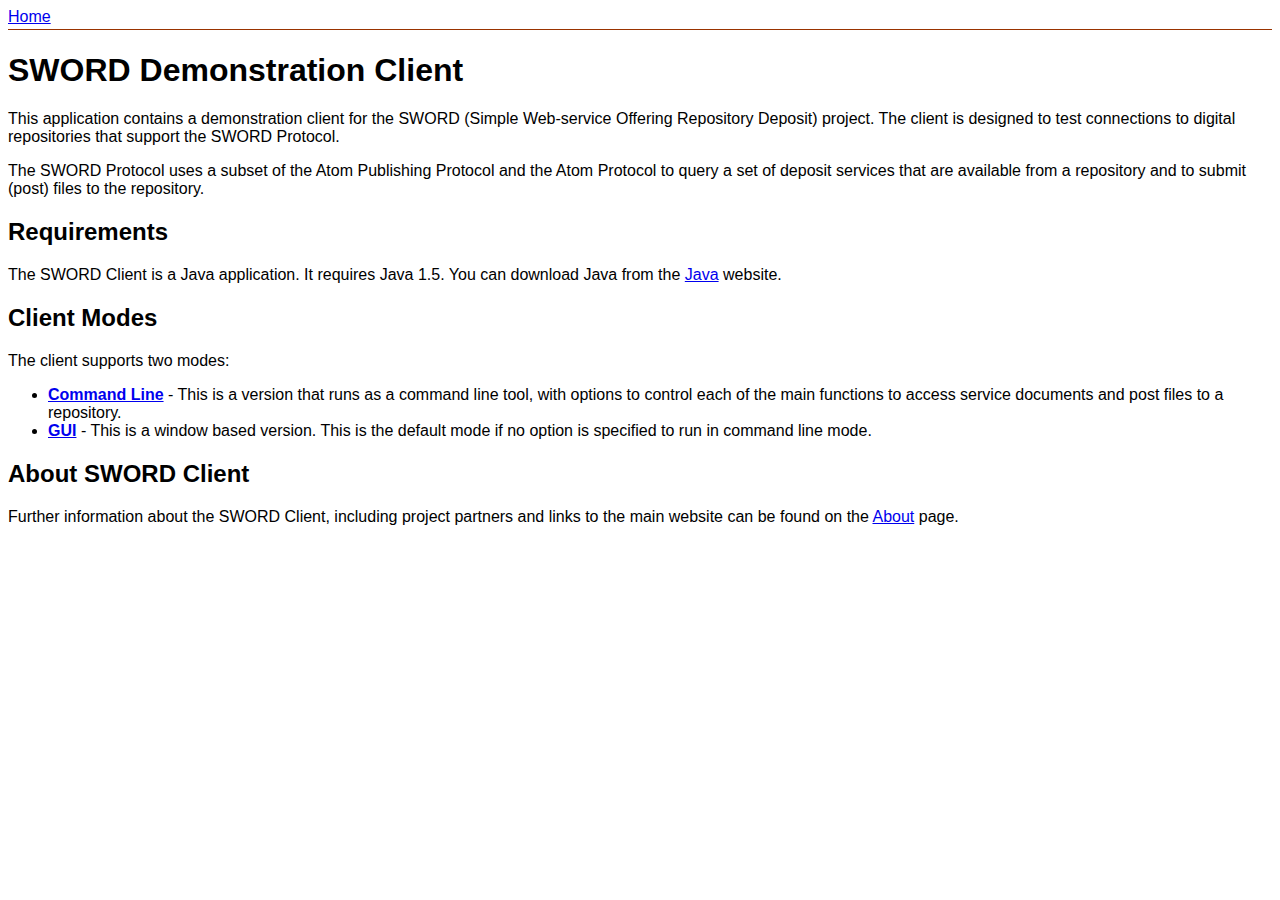
<file: src/main/resources/help/index.html>
﻿<?xml version="1.0" encoding="utf-8"?>
<!DOCTYPE html PUBLIC "-//W3C//DTD XHTML 1.0 Transitional//EN"
        "http://www.w3.org/TR/xhtml1/DTD/xhtml1-transitional.dtd">
<html>
    <head><title>Introduction</title>
        <link href="Resources/Stylesheets/Styles.css" rel="stylesheet" type="text/css" />
    </head>
    <body>
        <div class="header"><a href="index.html">Home</a></div>
        <h1>SWORD Demonstration Client</h1>
        <p>This application contains a demonstration client for the 
           SWORD (Simple Web-service Offering Repository Deposit) project. 
           The client is designed to test connections to digital 
           repositories that support the SWORD Protocol.</p>
        <p>The SWORD Protocol uses a subset of the Atom Publishing 
           Protocol and the Atom Protocol to query a set of deposit 
           services that are available from a repository and to 
           submit (post) files to the repository.</p>
        <h2>Requirements</h2>
        <p>The SWORD Client is a Java application. It requires Java 1.5. You can 
           download Java from the <a href="http://java.sun.com/">Java</a> website. </p>
        <h2>Client Modes</h2>
        <p>The client supports two modes: </p>
        <ul>
            <li value="1"><b><a href="cmdClient.html"><b>Command Line</b></a></b> - This is a version that runs as a command line tool, with options to control each of the main functions to access service documents and post files to a repository. </li>
            <li value="2"><b><a href="guiClient.html"><b>GUI</b></a></b> - This is a window based version. This is the default mode if no option is specified to run in command line mode. </li>
        </ul>
        <h2>About SWORD Client</h2>
        <p>Further information about the SWORD Client, including project 
           partners and links to the main website can be found 
           on the <a href="about.html">About</a> page.
        </p>
    </body>
</html>
</file>
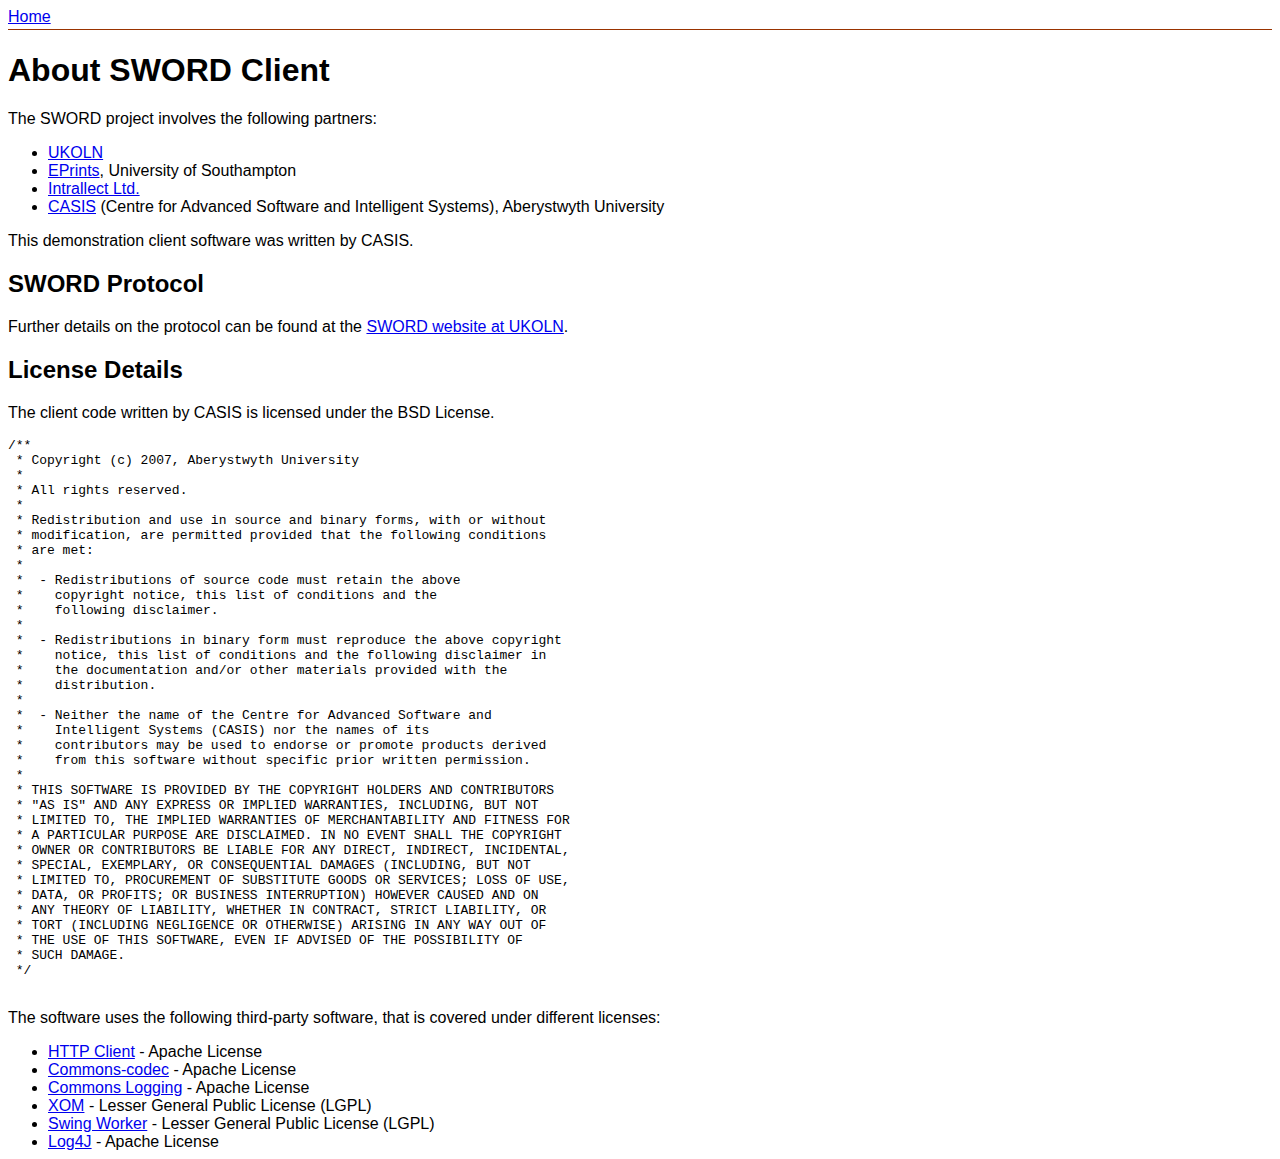
<file: src/main/resources/help/about.html>
﻿<?xml version="1.0" encoding="utf-8"?>
<!DOCTYPE html PUBLIC "-//W3C//DTD XHTML 1.0 Transitional//EN"
        "http://www.w3.org/TR/xhtml1/DTD/xhtml1-transitional.dtd">
<html>
    <head><title>About SWORD Client</title>
        <link href="Resources/Stylesheets/Styles.css" rel="stylesheet" type="text/css" />
    </head>
    <body>
        <div class="header"><a href="index.html">Home</a></div>
        <h1>About SWORD Client</h1>
        <p>The SWORD project involves the following partners:</p>
        <ul>
            <li value="1"><a href="http://www.ukoln.ac.uk/">UKOLN</a>
            </li>
            <li value="2"><a href="http://www.eprints.org/">EPrints</a>, University of Southampton</li>
            <li value="3"><a href="http://www.intrallect.com/">Intrallect Ltd.</a>
            </li>
            <li value="4"><a href="http://www.aber.ac.uk/casis">CASIS</a> (Centre for Advanced Software and Intelligent Systems),  Aberystwyth University</li>
        </ul>
        <p>This demonstration client software was written by CASIS. </p>
        
        <h2>SWORD Protocol</h2>
        <p>Further details on the protocol can be found at the 
           <a href="http://www.ukoln.ac.uk/repositories/digirep/index/SWORD">SWORD website at UKOLN</a>.</p>

        <h2>License Details</h2>
        <p>
        The client code written by CASIS is licensed under the BSD License. 
        </p>
        
        <pre>
/**
 * Copyright (c) 2007, Aberystwyth University
 *
 * All rights reserved.
 * 
 * Redistribution and use in source and binary forms, with or without 
 * modification, are permitted provided that the following conditions 
 * are met:
 * 
 *  - Redistributions of source code must retain the above 
 *    copyright notice, this list of conditions and the 
 *    following disclaimer.
 *  
 *  - Redistributions in binary form must reproduce the above copyright 
 *    notice, this list of conditions and the following disclaimer in 
 *    the documentation and/or other materials provided with the 
 *    distribution.
 *    
 *  - Neither the name of the Centre for Advanced Software and 
 *    Intelligent Systems (CASIS) nor the names of its 
 *    contributors may be used to endorse or promote products derived 
 *    from this software without specific prior written permission.
 * 
 * THIS SOFTWARE IS PROVIDED BY THE COPYRIGHT HOLDERS AND CONTRIBUTORS
 * "AS IS" AND ANY EXPRESS OR IMPLIED WARRANTIES, INCLUDING, BUT NOT
 * LIMITED TO, THE IMPLIED WARRANTIES OF MERCHANTABILITY AND FITNESS FOR
 * A PARTICULAR PURPOSE ARE DISCLAIMED. IN NO EVENT SHALL THE COPYRIGHT 
 * OWNER OR CONTRIBUTORS BE LIABLE FOR ANY DIRECT, INDIRECT, INCIDENTAL, 
 * SPECIAL, EXEMPLARY, OR CONSEQUENTIAL DAMAGES (INCLUDING, BUT NOT 
 * LIMITED TO, PROCUREMENT OF SUBSTITUTE GOODS OR SERVICES; LOSS OF USE, 
 * DATA, OR PROFITS; OR BUSINESS INTERRUPTION) HOWEVER CAUSED AND ON 
 * ANY THEORY OF LIABILITY, WHETHER IN CONTRACT, STRICT LIABILITY, OR 
 * TORT (INCLUDING NEGLIGENCE OR OTHERWISE) ARISING IN ANY WAY OUT OF 
 * THE USE OF THIS SOFTWARE, EVEN IF ADVISED OF THE POSSIBILITY OF 
 * SUCH DAMAGE.
 */        
        </pre>
        
        <p>
        The software uses the following third-party software, that is covered
        under different licenses: 
        </p>
        
        <ul>
           <li><a href="http://jakarta.apache.org/httpcomponents/httpclient-3.x/">HTTP Client</a> - Apache License</li>
           <li><a href="http://commons.apache.org/codec/">Commons-codec</a> - Apache License</li>
   	     <li><a href="http://commons.apache.org/logging/">Commons Logging</a> - Apache License</li>
   	     <li><a href="http://www.xom.nu/">XOM</a> - Lesser General Public License (LGPL)</li>
   	     <li><a href="https://swingworker.dev.java.net/">Swing Worker</a> - Lesser General Public License (LGPL)</li>
   	     <li><a href="http://logging.apache.org/log4j/1.2/index.html">Log4J</a> - Apache License</li>
        </ul>
        
            </body>
</html>
</file>
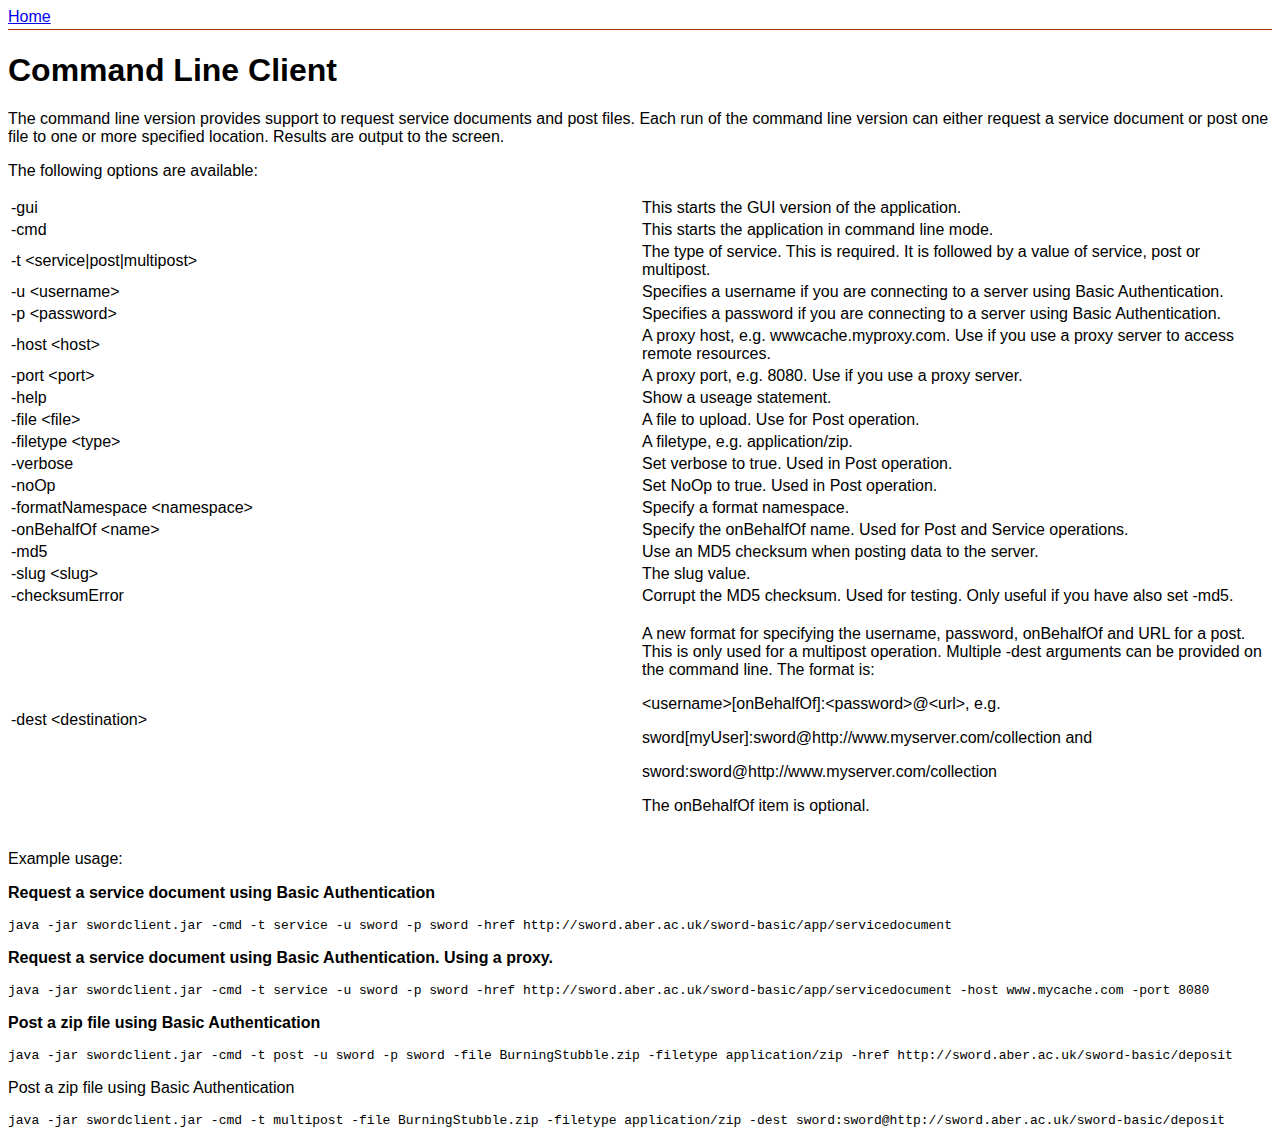
<file: src/main/resources/help/cmdClient.html>
﻿<?xml version="1.0" encoding="utf-8"?>
<!DOCTYPE html PUBLIC "-//W3C//DTD XHTML 1.0 Transitional//EN"
        "http://www.w3.org/TR/xhtml1/DTD/xhtml1-transitional.dtd">
<html>
    <head><title>Command Line Mode</title>
        <link href="Resources/Stylesheets/Styles.css" rel="stylesheet" type="text/css" />
    </head>
    <body>
        <div class="header"><a href="index.html">Home</a></div>
        <h1>Command Line Client</h1>
        <p>The command line version provides support to request service 
           documents and post files. Each run of the command line version 
           can either request a service document or post one file to one 
           or more specified location. Results are output to the screen.</p>
        <p>The following options are available: </p>
        <table style="width: 100%;">
            <col style="width: 259px;" />
            <col style="width: 50%;" />
            <tbody>
                <tr>
                    <td>-gui</td>
                    <td>This starts the GUI&#160;version of the application. </td>
                </tr>
                <tr>
                    <td>-cmd</td>
                    <td>This starts the application in command line mode. </td>
                </tr>
                <tr>
                    <td>-t &lt;service|post|multipost&gt;</td>
                    <td style="font-style: normal;">The type of service. This is required. It is followed by a value of service, post or multipost. </td>
                </tr>
                <tr>
                    <td>-u &lt;username&gt;</td>
                    <td>Specifies a username if you are connecting to a server using Basic Authentication. </td>
                </tr>
                <tr>
                    <td>-p &lt;password&gt;</td>
                    <td>Specifies a password if you are connecting to a server using Basic Authentication.</td>
                </tr>
                <tr>
                    <td>-host &lt;host&gt;</td>
                    <td>A proxy host, e.g. wwwcache.myproxy.com. Use if you use a proxy server to access remote resources. </td>
                </tr>
                <tr>
                    <td>-port &lt;port&gt;</td>
                    <td>A proxy port, e.g. 8080. Use if you use a proxy server. </td>
                </tr>
                <tr>
                    <td>-help</td>
                    <td>Show a useage statement. </td>
                </tr>
                <tr>
                    <td>-file &lt;file&gt;</td>
                    <td>A file to upload. Use for Post operation. </td>
                </tr>
                <tr>
                    <td>-filetype &lt;type&gt;</td>
                    <td>A filetype, e.g. application/zip. </td>
                </tr>
                <tr>
                    <td>-verbose</td>
                    <td>Set verbose to true. Used in Post operation. </td>
                </tr>
                <tr>
                    <td>-noOp</td>
                    <td>Set NoOp to true. Used in Post operation. </td>
                </tr>
                <tr>
                    <td>-formatNamespace &lt;namespace&gt;</td>
                    <td>Specify a format namespace. </td>
                </tr>
                <tr>
                    <td>-onBehalfOf &lt;name&gt;</td>
                    <td>Specify the onBehalfOf name. Used for Post and Service operations. </td>
                </tr>
                <tr>
                    <td>-md5</td>
                    <td>Use an MD5 checksum when posting data to the server. </td>
                </tr>
                <tr>
                    <td>-slug &lt;slug&gt;</td>
                    <td>The slug value.</td>
                </tr>
                <tr>
                    <td>-checksumError</td>
                    <td>Corrupt the MD5 checksum. Used for testing. Only useful if you have also set -md5. </td>
                </tr>
                <tr>
                    <td>-dest &lt;destination&gt;</td>
                    <td>
                        <p>A new format for specifying the username, password, onBehalfOf and URL for a post. This is only used for a multipost operation. Multiple -dest arguments can be provided on the command line. The format is: </p>
                        <p>&lt;username&gt;[onBehalfOf]:&lt;password&gt;@&lt;url&gt;, e.g. </p>
                        <p>sword[myUser]:sword@http://www.myserver.com/collection and </p>
                        <p>sword:sword@http://www.myserver.com/collection</p>
                        <p>The onBehalfOf item is optional. </p>
                    </td>
                </tr>
            </tbody>
        </table>
        <p>Example usage: </p>
        <p><b>Request a service document using Basic Authentication</b> <![CDATA[ ]]></p><pre>java -jar swordclient.jar -cmd -t service -u sword -p sword -href http://sword.aber.ac.uk/sword-basic/app/servicedocument </pre>
        <p><b>Request a service document using Basic Authentication. Using a proxy. </b>
        </p><pre>java -jar swordclient.jar -cmd -t service -u sword -p sword -href http://sword.aber.ac.uk/sword-basic/app/servicedocument -host www.mycache.com -port 8080</pre>
        <p style="font-weight: bold;">Post a zip file using Basic Authentication </p><pre>java -jar swordclient.jar -cmd -t post -u sword -p sword -file BurningStubble.zip -filetype application/zip -href http://sword.aber.ac.uk/sword-basic/deposit</pre>
        <p style="font-weight: normal;">Post a zip file using Basic Authentication&#160;</p><pre>java -jar swordclient.jar -cmd -t multipost -file BurningStubble.zip -filetype application/zip -dest sword:sword@http://sword.aber.ac.uk/sword-basic/deposit</pre>
    </body>
</html>
</file>
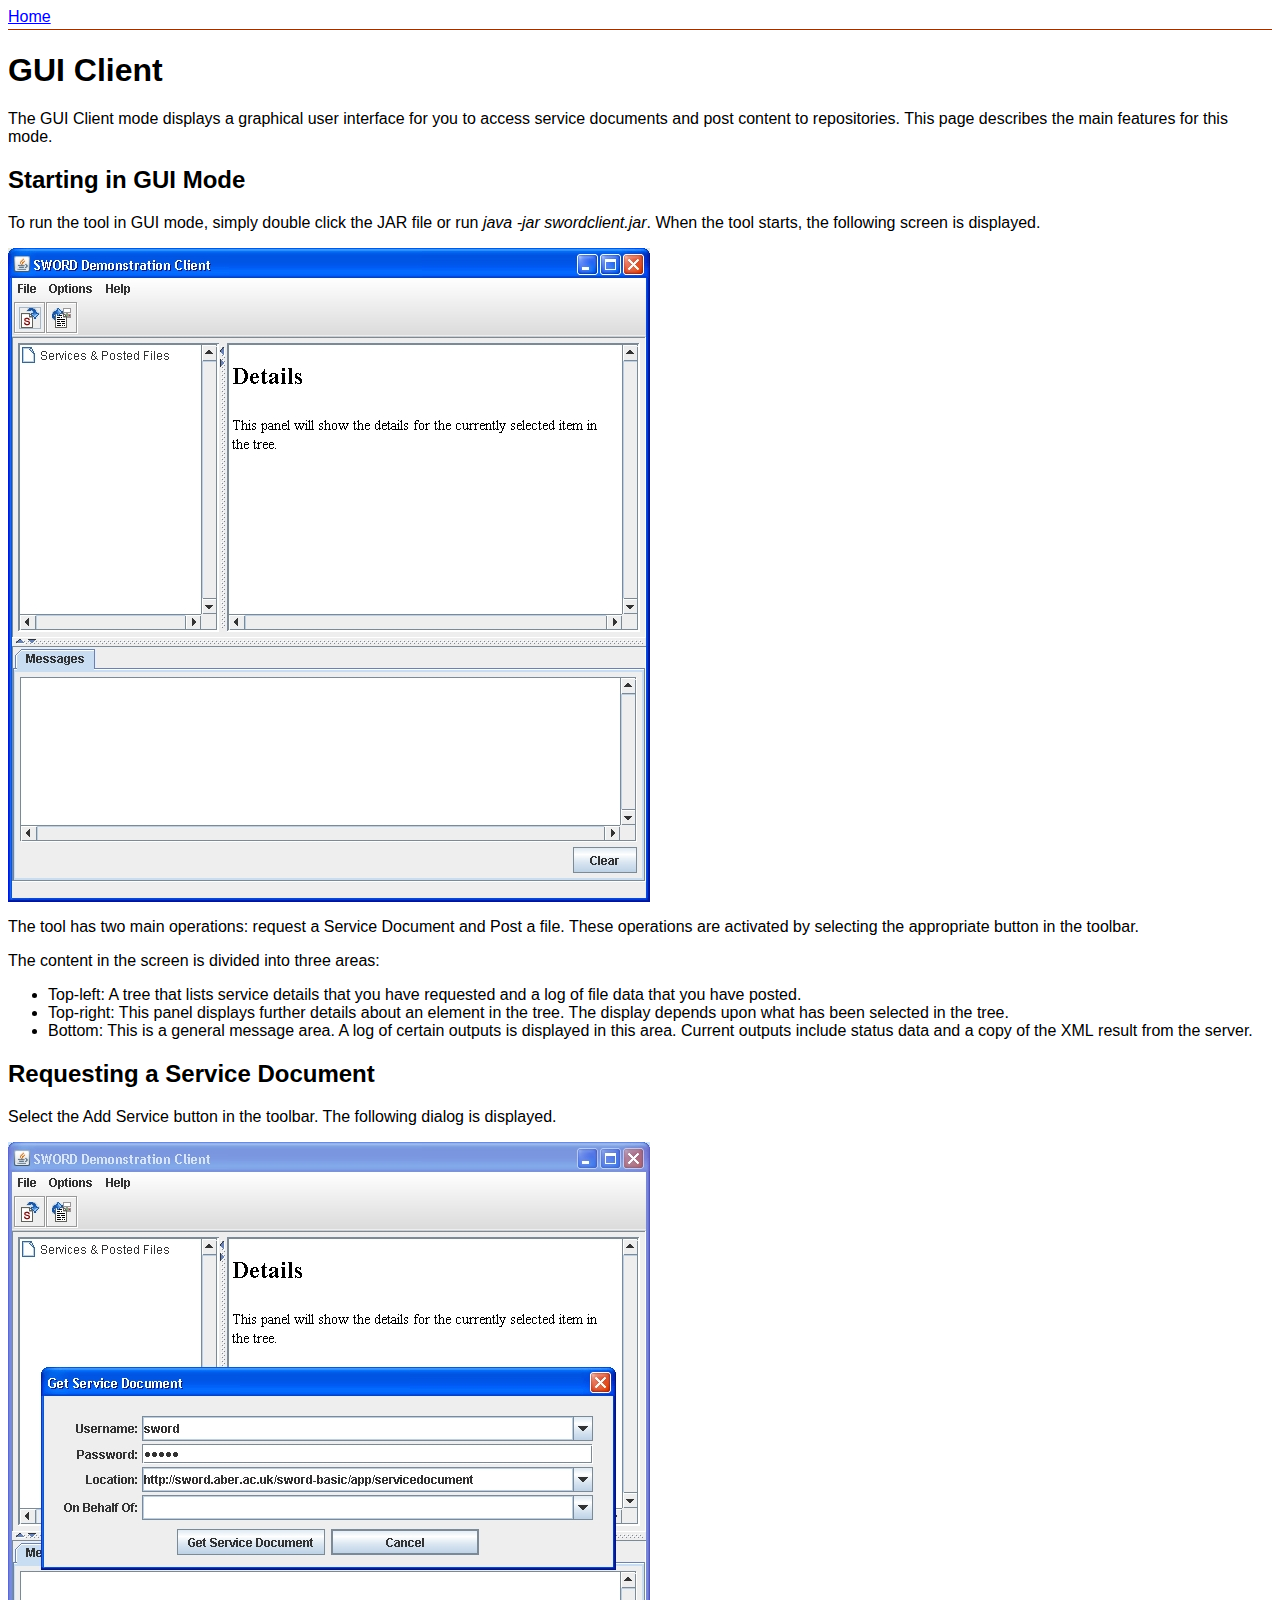
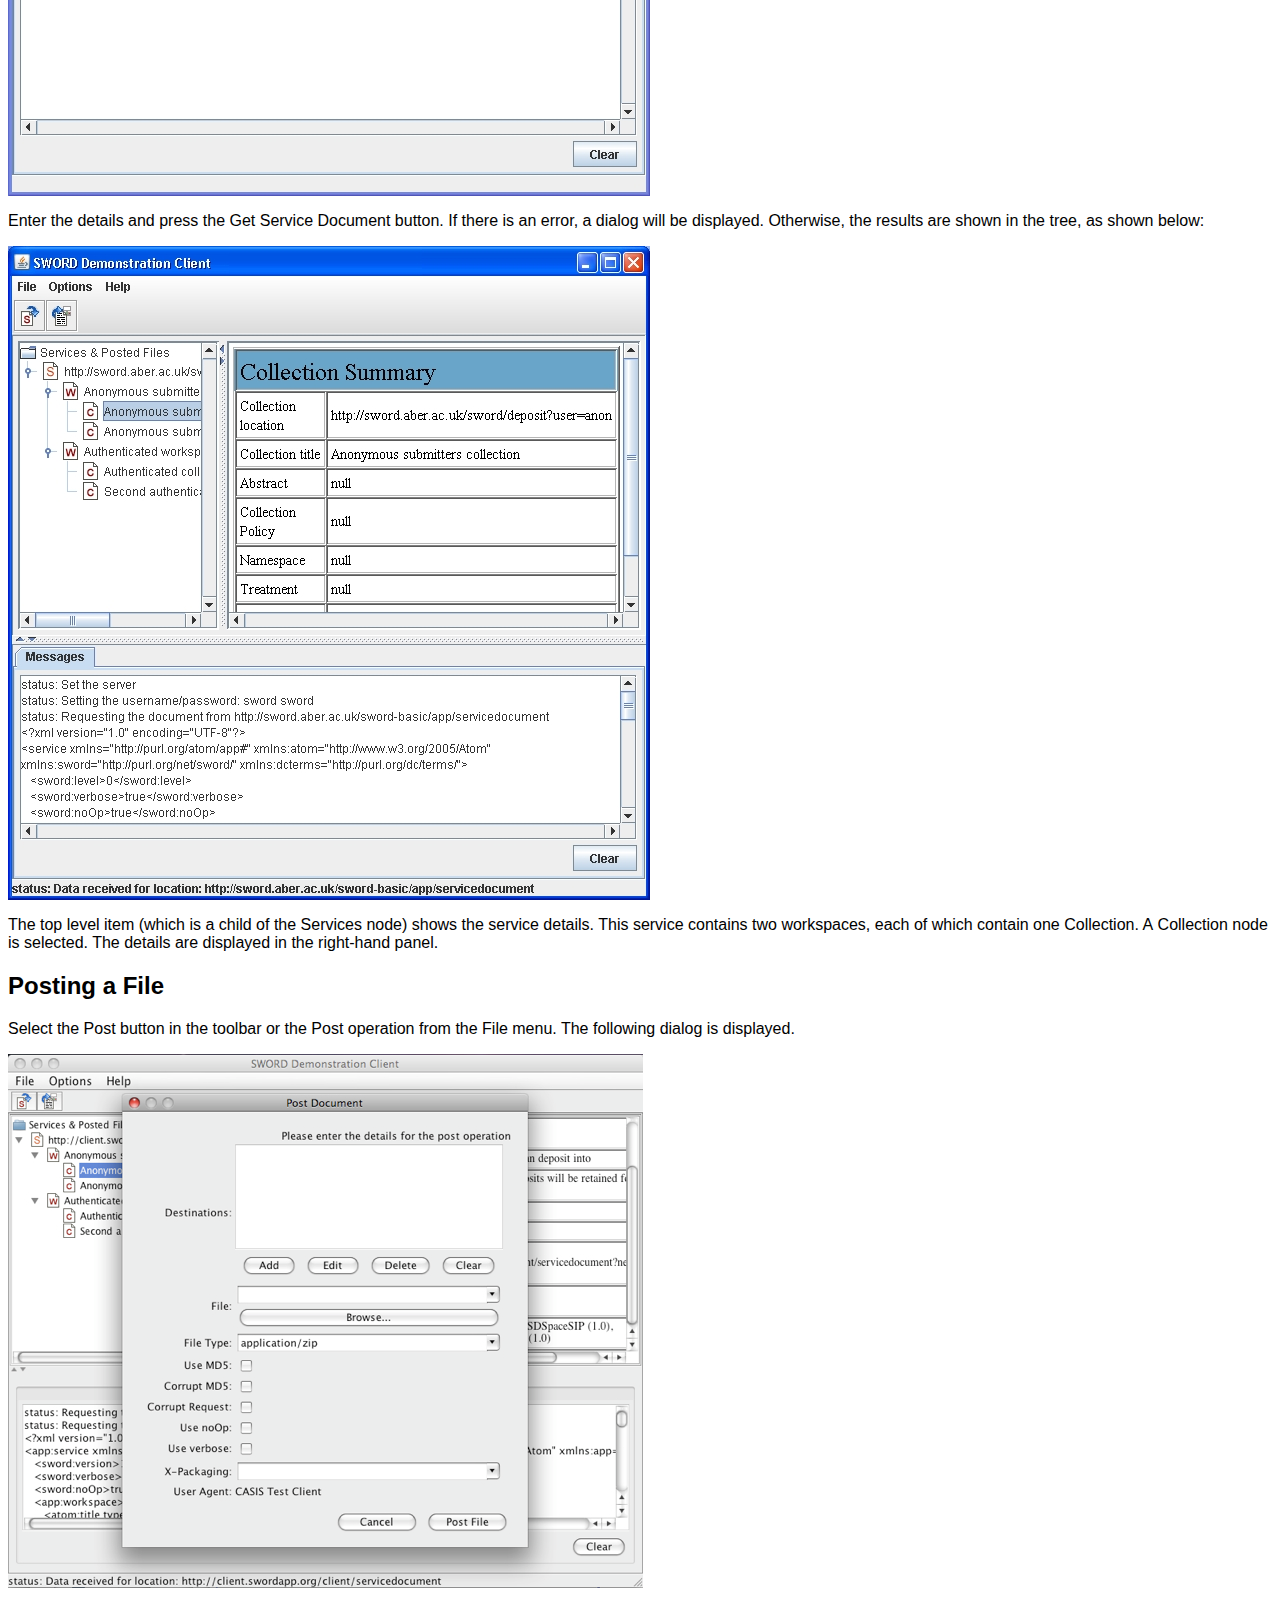
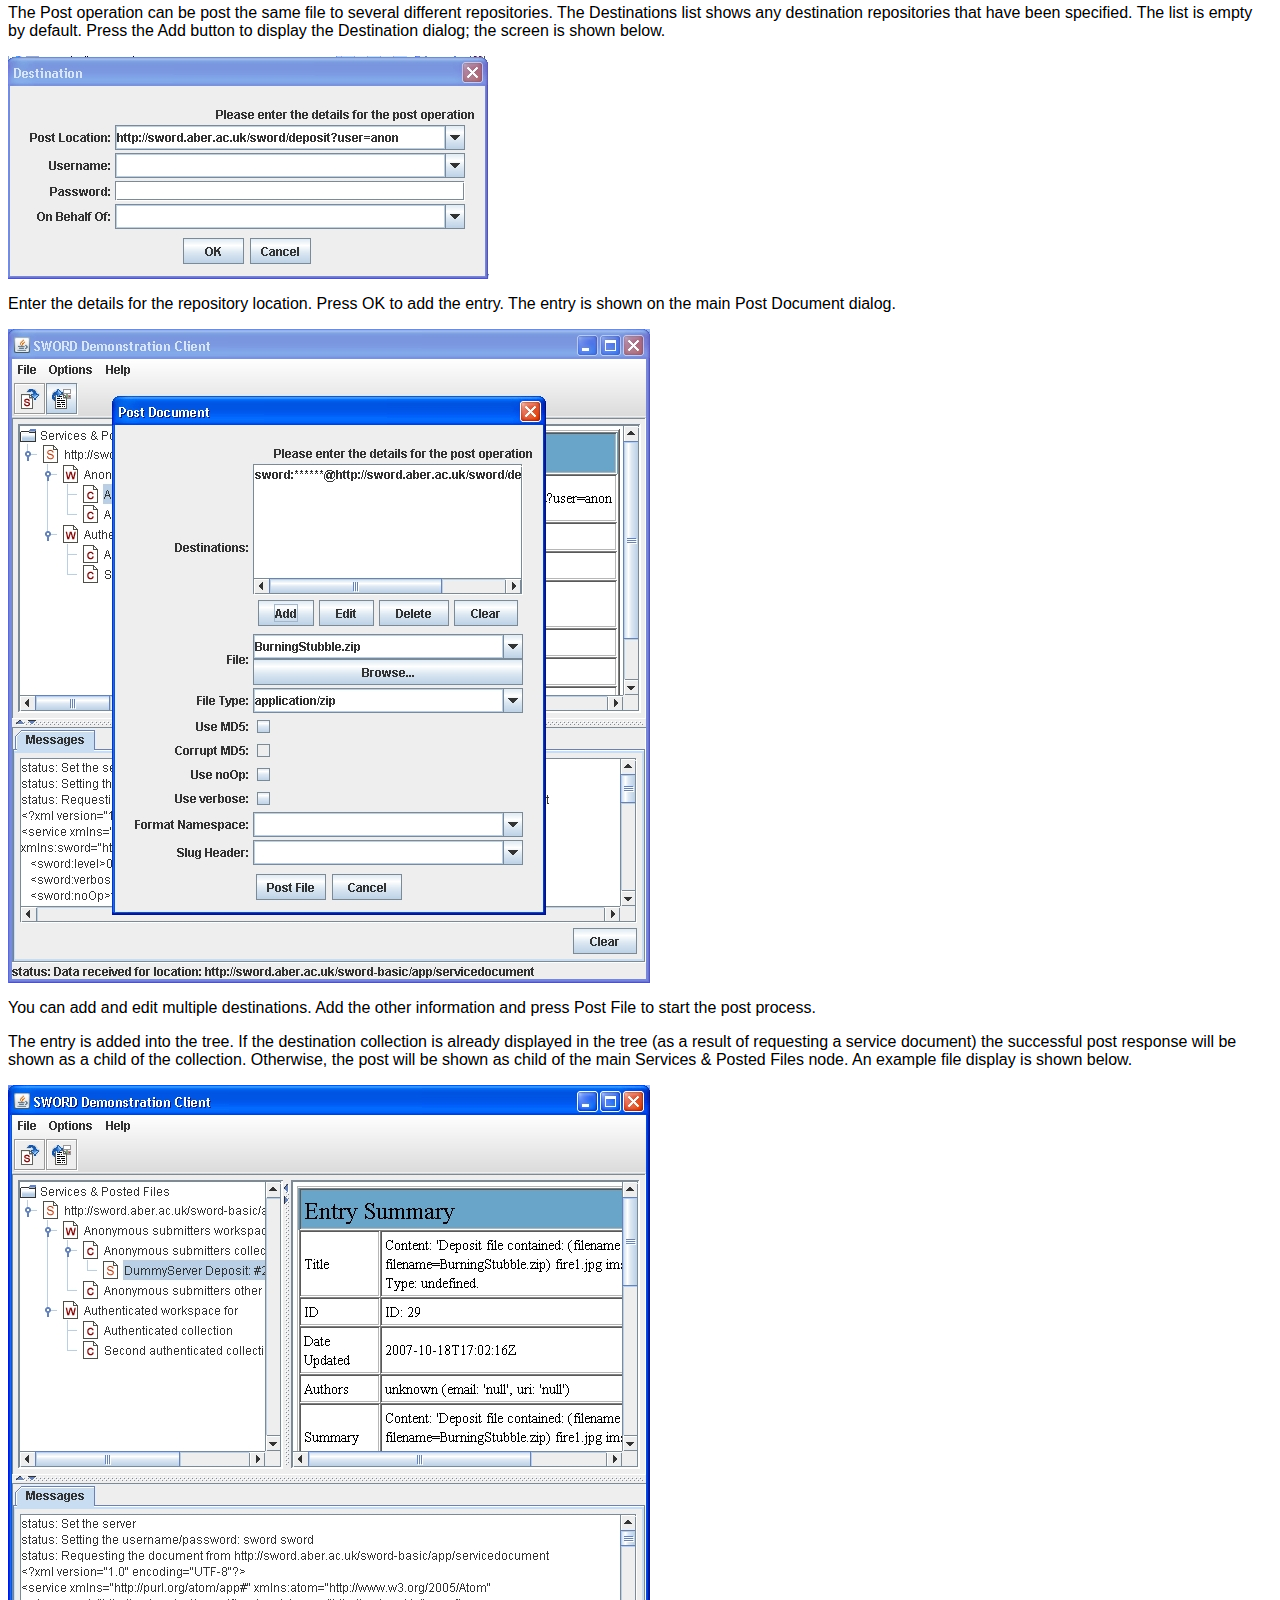
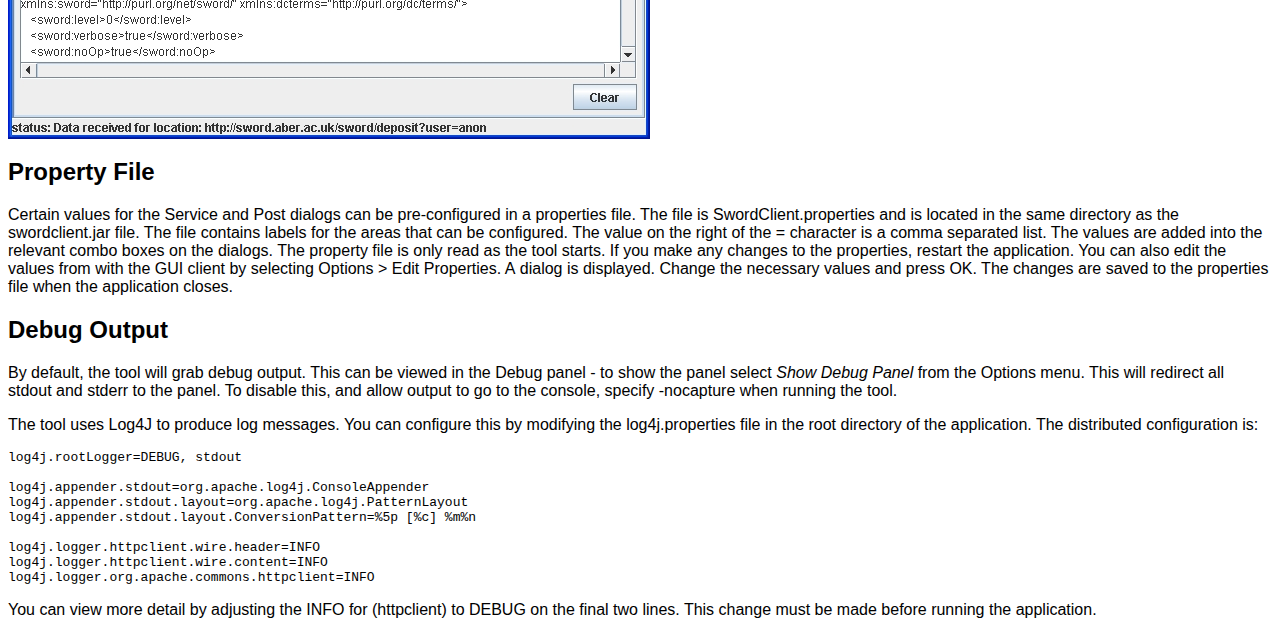
<file: src/main/resources/help/guiClient.html>
﻿<?xml version="1.0" encoding="utf-8"?>
<!DOCTYPE html PUBLIC "-//W3C//DTD XHTML 1.0 Transitional//EN"
        "http://www.w3.org/TR/xhtml1/DTD/xhtml1-transitional.dtd">
<html>
    <head><title>GUI Mode</title>
        <link href="Resources/Stylesheets/Styles.css" rel="stylesheet" type="text/css" />
    </head>
    <body>
        <div class="header"><a href="index.html">Home</a></div><h1>GUI Client</h1>
        <p>The GUI Client mode displays a graphical user interface for you to access service documents and post content to repositories. This page describes the main features for this mode. </p>
        <h2>Starting in GUI Mode</h2>
        <p>To run the tool in GUI mode, simply double click the JAR 
           file or run <i>java -jar swordclient.jar</i>. When the 
           tool starts, the following screen is displayed. </p>
        <p>
            <img src="Resources/sword_client_open.jpg" />
        </p>
        <p>The tool has two main operations: request a Service Document and Post a file. These operations are activated by selecting the appropriate button in the toolbar. </p>
        <p>The content in the screen is divided into three areas: </p>
        <ul>
            <li value="1">Top-left: A tree that lists service details 
               that you have requested and a log of file data that you have posted. </li>
            <li value="2">Top-right: This panel displays further details 
               about an element in the tree. The display depends upon what has been selected in the tree. </li>
            <li value="3">Bottom: This is a general message area. A log of 
               certain outputs is displayed in this area. Current outputs include status data and a copy of the XML&#160;result from the server. </li>
        </ul>
        <h2>Requesting a Service Document</h2>
        <p>Select the Add Service button in the toolbar. The following dialog is displayed. </p>
        <p>
            <img src="Resources/sword_client_service.jpg" />
        </p>
        <p>Enter the details and press the Get Service Document button. If there is an error, a dialog will be displayed. Otherwise, the results are shown in the tree, as shown below: </p>
        <p>
            <img src="Resources/sword_client_main.jpg" />
        </p>
        <p>The top level item (which is a child of the Services node) shows the service details. This service contains two workspaces, each of which contain one Collection. A&#160;Collection node is selected. The details are displayed in the right-hand panel. </p>
        <h2>Posting a File</h2>
        <p>Select the Post button in the toolbar or the Post operation from the File menu. The following dialog is displayed.</p>
        <p>
            <img src="Resources/sword_client_post.jpg" />
        </p>
        <p>The Post operation can be post the same file to several different repositories. The Destinations list shows any destination repositories that have been specified. The list is empty by default. Press the Add button to display the Destination dialog; the screen is shown below. </p>
        <p>
            <img src="Resources/sword_client_post_destination.jpg" />
        </p>
        <p>Enter the details for the repository location. Press OK to add the entry. The entry is shown on the main Post Document dialog. </p>
        <p>
            <img src="Resources/sword_client_post_with_destination.jpg" />
        </p>
        <p>You can add and edit multiple destinations. Add the other information and press Post&#160;File to start the post process. </p>
        <p>The entry is added into the tree. If the destination collection is already displayed in the tree (as a result of requesting a service document) the successful post response will be shown as a child of the collection. Otherwise, the post will be shown as child of the main Services &amp; Posted Files node.  An example file display is shown below. </p>
        <img src="Resources/sword_client_post_file.jpg" />
        <h2>Property File</h2>
        <p>Certain values for the Service and Post dialogs can be 
           pre-configured in a properties file. The file is SwordClient.properties and is located in the same directory as the swordclient.jar file. The file contains labels for the areas that can be configured. The value on the right of the = character is a comma separated list. The values are added into the relevant combo boxes on the dialogs. The property file is only read as the tool starts. If you make any changes to the properties, restart the application. You can also edit the values from with the GUI client by selecting Options &gt;&#160;Edit Properties. A&#160;dialog is displayed. Change the necessary values and press OK. The changes are saved to the properties file when the application closes. </p>
        <h2>Debug Output</h2>
        <p>By default, the tool will grab debug output. This 
           can be viewed in the Debug panel - to show the panel 
           select <i>Show Debug Panel</i> from the Options menu. 
           This will redirect all stdout and stderr to the panel. To disable 
           this, and allow output to go to the console, specify -nocapture 
           when running the tool. </p>
        <p>The tool uses Log4J to produce log messages. You can configure this by modifying the log4j.properties file in the root directory of the application. The distributed configuration is:</p>
        <pre>log4j.rootLogger=DEBUG, stdout

log4j.appender.stdout=org.apache.log4j.ConsoleAppender
log4j.appender.stdout.layout=org.apache.log4j.PatternLayout
log4j.appender.stdout.layout.ConversionPattern=%5p [%c] %m%n

log4j.logger.httpclient.wire.header=INFO
log4j.logger.httpclient.wire.content=INFO
log4j.logger.org.apache.commons.httpclient=INFO</pre>
        <p>
        You can view more detail by adjusting the INFO for (httpclient) 
        to DEBUG on the final two lines. This change must be 
        made before running the application.</p>
    </body>
</html>
</file>
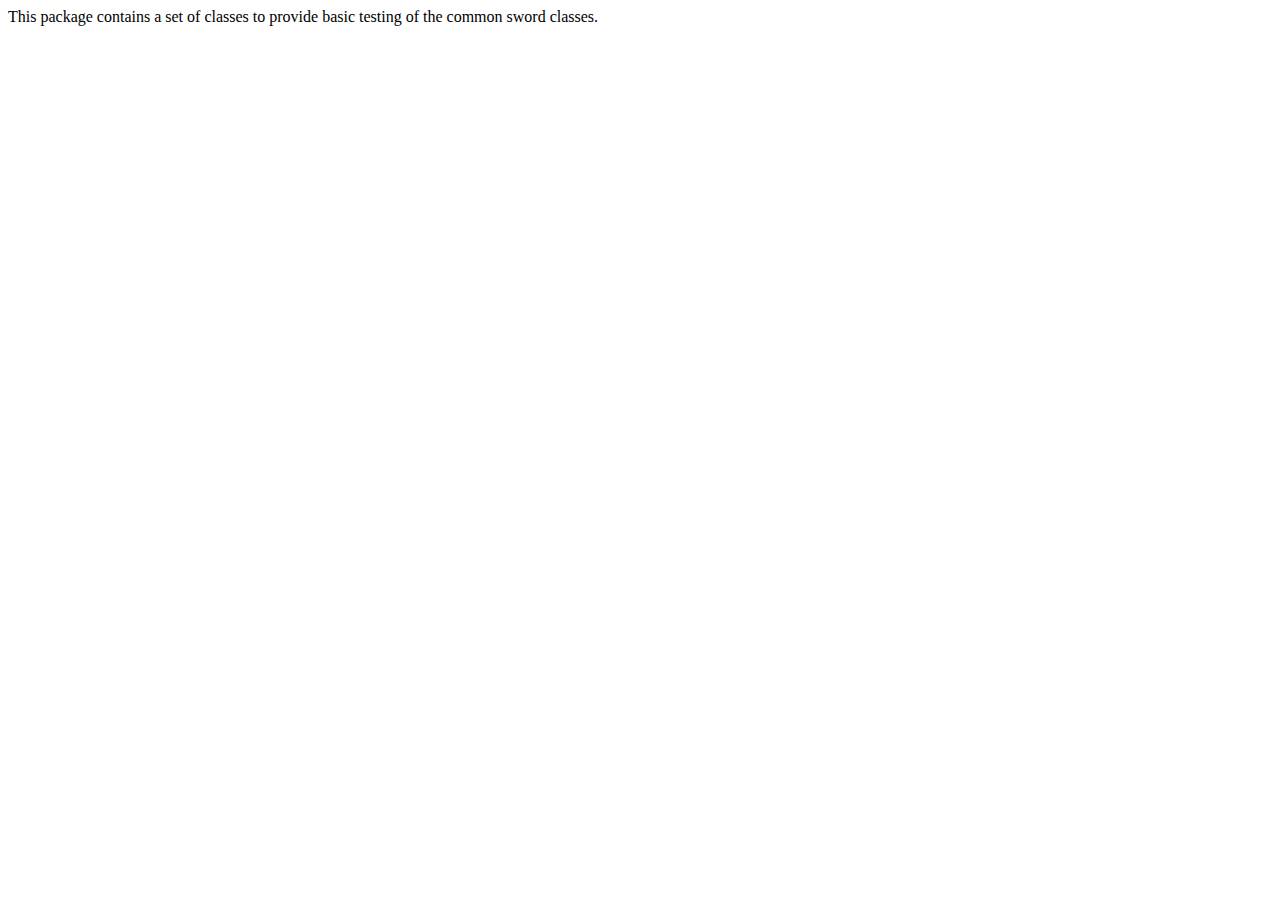
<file: src/test/java/org/purl/sword/package.html>
<html>
  <head>
     <title>Package Summary for org.purl.sword.test</title>
  </head>
  <body>
  <p>
  This package contains a set of classes to provide basic testing of the 
  common sword classes.  
  </p>  
  </body>
</html>
</file>
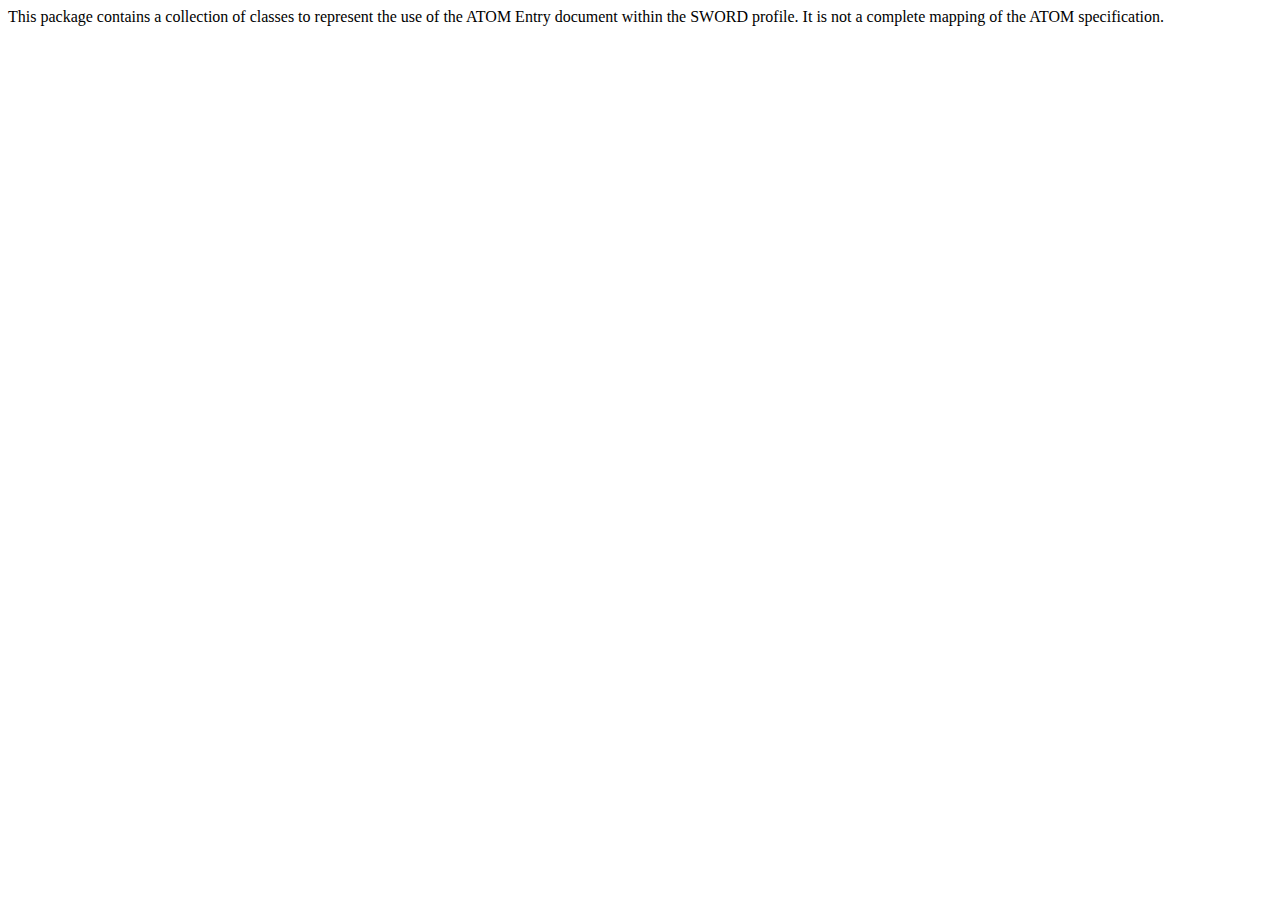
<file: src/main/java/org/purl/sword/atom/package.html>
<html>
  <head>
     <title>Package Summary for org.w3.atom</title>
  </head>
  <body>
  <p>
  This package contains a collection of classes to represent the use of the 
  ATOM Entry document within the SWORD profile. It is not a complete mapping
  of the ATOM specification. 
  </p>  
  </body>
</html>
</file>
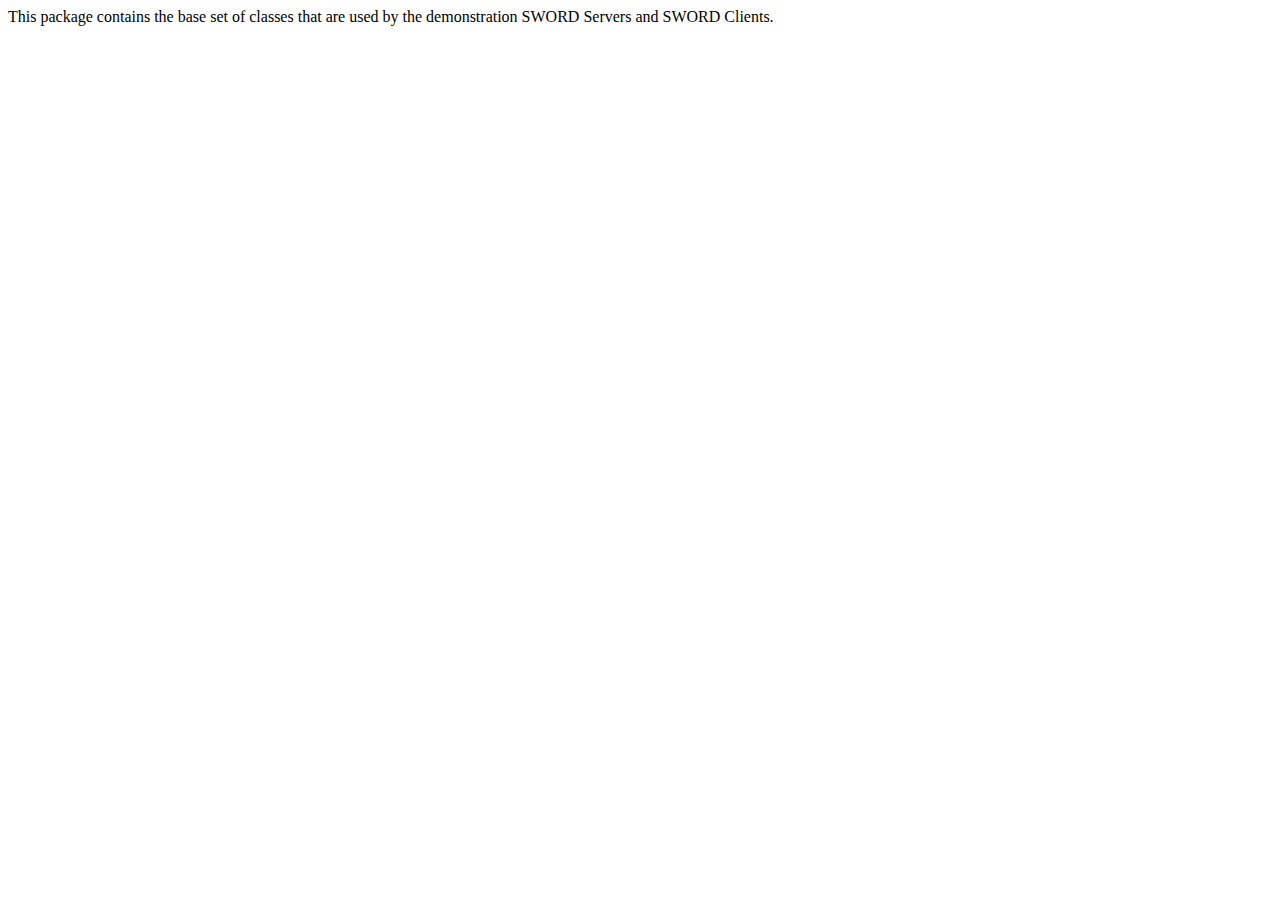
<file: src/main/java/org/purl/sword/base/package.html>
<html>
  <head>
     <title>Package Summary for org.purl.sword.base</title>
  </head>
  <body>
  <p>
  This package contains the base set of classes that are used 
  by the demonstration SWORD Servers and SWORD Clients.  
  </p>  
  </body>
</html>
</file>
<file: src/main/resources/help/Resources/Stylesheets/Styles.css>
body
{
	font-family: Arial;
}

ol, ul 
{
	margin-top: 0;
	margin-bottom: 0;
}

img
{
	border: none;
}

expandingHead 
{
	font-style: italic;
	font-weight: normal;
	cursor: hand;
	text-decoration: none;
	color: #006600;
}

expandingBody 
{
	color: #777777;
	font-style: italic;
}

dropDownHotSpot
{
	cursor: hand;
	font-style: italic;
	text-decoration: none;
	color: #006600;
}

.header
{
	border-bottom: 0.1em solid #930;
	padding-bottom: 0.2em;
	xbackground-color: #309;
}
</file>
